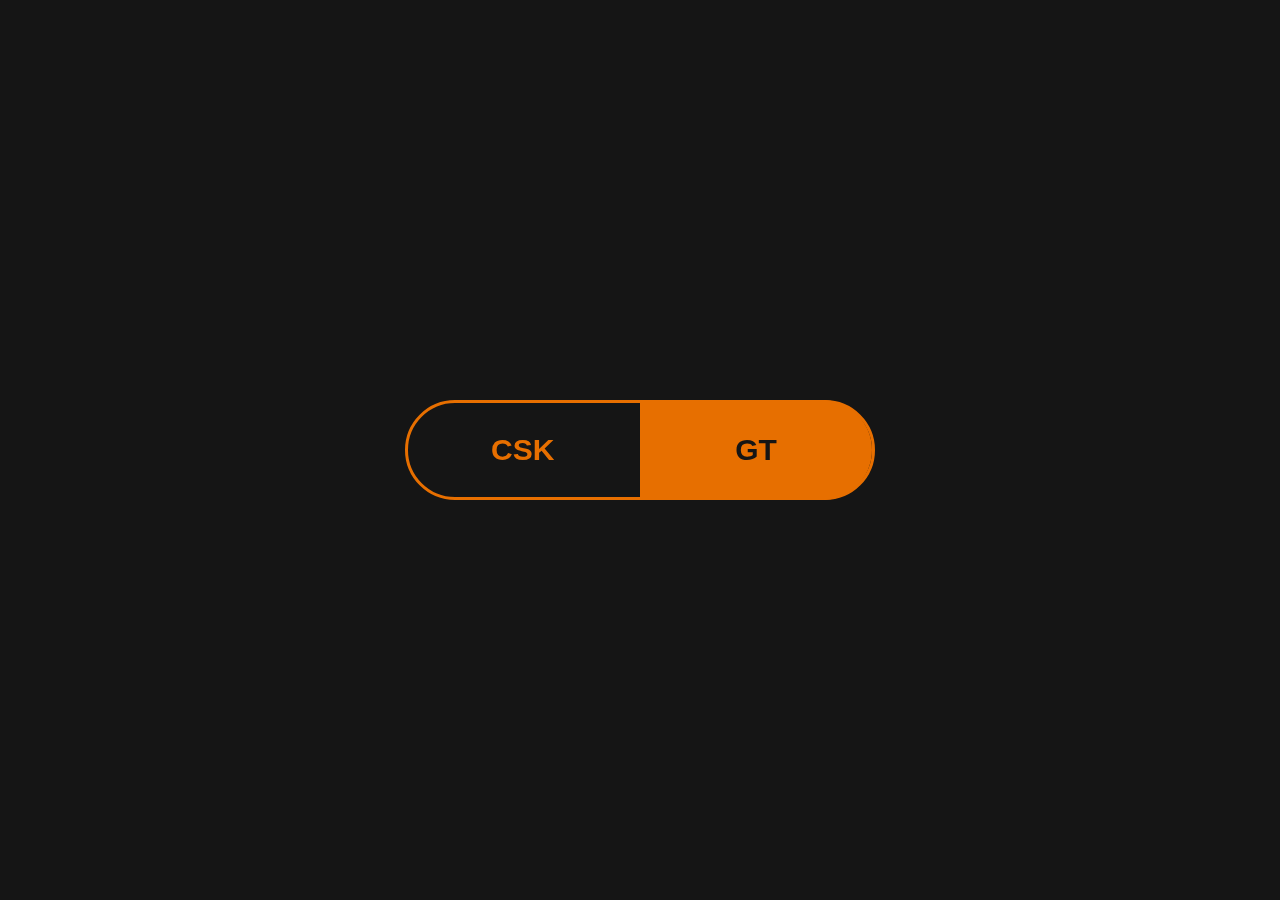
<file: Slap-toggle/index.html>
<!DOCTYPE html>
<html lang="en" >
<head>
  <meta charset="UTF-8">
  <title>CodePen - Slap Toggle</title>
  <link rel="stylesheet" href="./style.css">

</head>
<body>
<!--The structure of the page-->
<div class="container">

<form class="toggle">

<input type="radio" id="choice1" name="choice"

value="creative">

<label for="choice1">CSK</label>

<input type="radio" id="choice2" name="choice" value="productive">

<label for="choice2">GT</label>

<div id="flap"><span class="content">productive</span></div> </form>

</div>
<!--To do the transition effects-->
  <script  src="./script.js"></script>

</body>
</html>
</file>
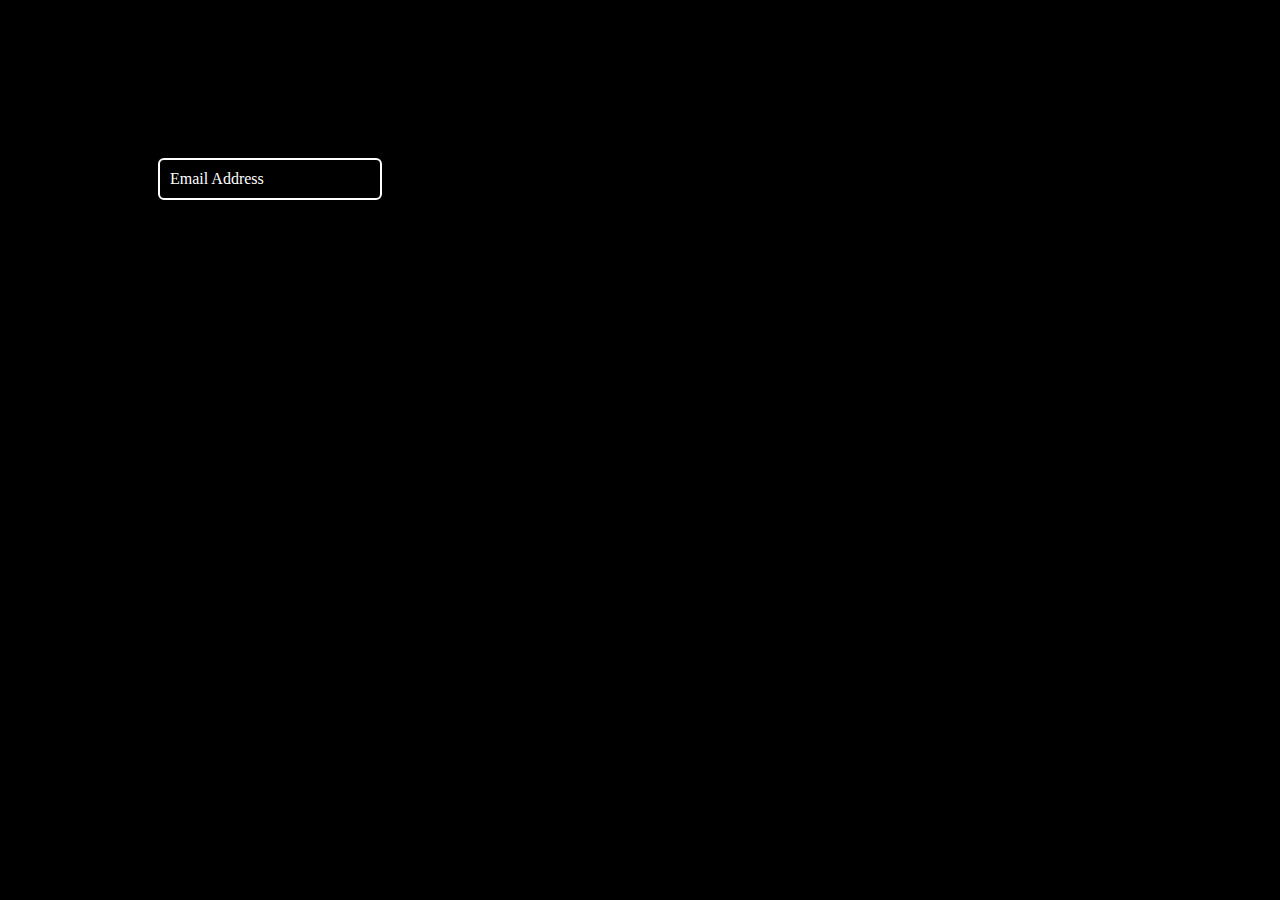
<file: InputAnimation/home.html>
<header>

</header>
<style>
    body{
        background-color: black;
    }
    .input-group{
        position: absolute;
        top: 10rem;
    left: 10rem;    }
    .input-group__input{
        font: inherit;
        color: #fff;
        padding: 10px;
        border: none;
        border-radius: 4px;
        outline: 2px solid #fff;
        background-color: transparent;
        transition: outline-color 100ms;
    }
    .input-group__input:is(:focus, :valid)
    {
        outline-color: #3c50eb;
        
    }
    .input-group__label{
        position: absolute;
        top: 0px;
        left: 0;
        translate: 10px 10px;
        color: #fff;
        transition: translate 500ms, scale 500ms;
    }
    .input-group__input:focus +
    .input-group__label,
    .input-group__input:valid +
    .input-group__label{
        padding-inline: 5px;
        translate: 10px -5px;
        scale: 0.8;
        background-color: #000;
    }
</style>
<body>
    <div class="input-group">
        <input type="text" id="email" class="input-group__input" required/>
        <label for="email" class="input-group__label">Email Address</label>
    </div>
</body>
</file>
<file: Slap-toggle/style.css>
:root {
  --accent: #e76f00;

  --border-width: 3px;

  --border-radius: 55px;

  --font-size: 30px;
}

/* Defining the basic variables */

* {
  margin: 0;
  padding: 0;
}

body {
  height: 100vh;
  display: grid;
  place-items: center;
  background-color: #151515;
  font-family: sans-serif;
}

.container {
  perspective: 1000px;
}

.toggle {
  position: relative;
  border: solid var(--border-width) var(--accent);
  border-radius: var(--border-radius);
  transition: transform cubic-bezier(0, 0, 0.3, 2) 0.4s;
  transform-style: preserve-3d;
  perspective: 800px;
}

.toggle>input[type='radio'] {
  display: none;
}

.toggle>#choice1:checked~#flap {
  transform: rotateY(-180deg);
}

.toggle>#choice1:checked~#flap>.content {
  transform: rotateY(-180deg);
}

.toggle>#choice2:checked~#flap {
  transform: rotateY(0deg);
}

.toggle>label {
  display: inline-block;
  min-width: 170px;
  padding: 30px;
  font-size: var(--font-size);
  text-align: center;
  color: var(--accent);
  cursor: pointer;
}

.toggle>label,
.toggle>#flap {
  font-weight: bold;
  text-transform: capitalize;
}

.toggle>#flap {
  position: absolute;
  top: calc(0px - var(--border-width));
  left: 50%;
  height: calc(100% + var(--border-width) * 2);
  width: 50%;
  display: flex;
  justify-content: center;
  align-items: center;
  font-size: var(--font-size);
  background-color: var(--accent);
  border-top-right-radius: var(--border-radius);
  border-bottom-right-radius: var(--border-radius);
  transform-style: preserve-3d;
  transform-origin: left;
  transition: transform cubic-bezier(0.4, 0, 0.2, 1) 0.5s;
}

.toggle>#flap>.content {
  color: #151515;
  transition: transform 0s linear 0.25s;
  transform-style: preserve-3d;
}
</file>
